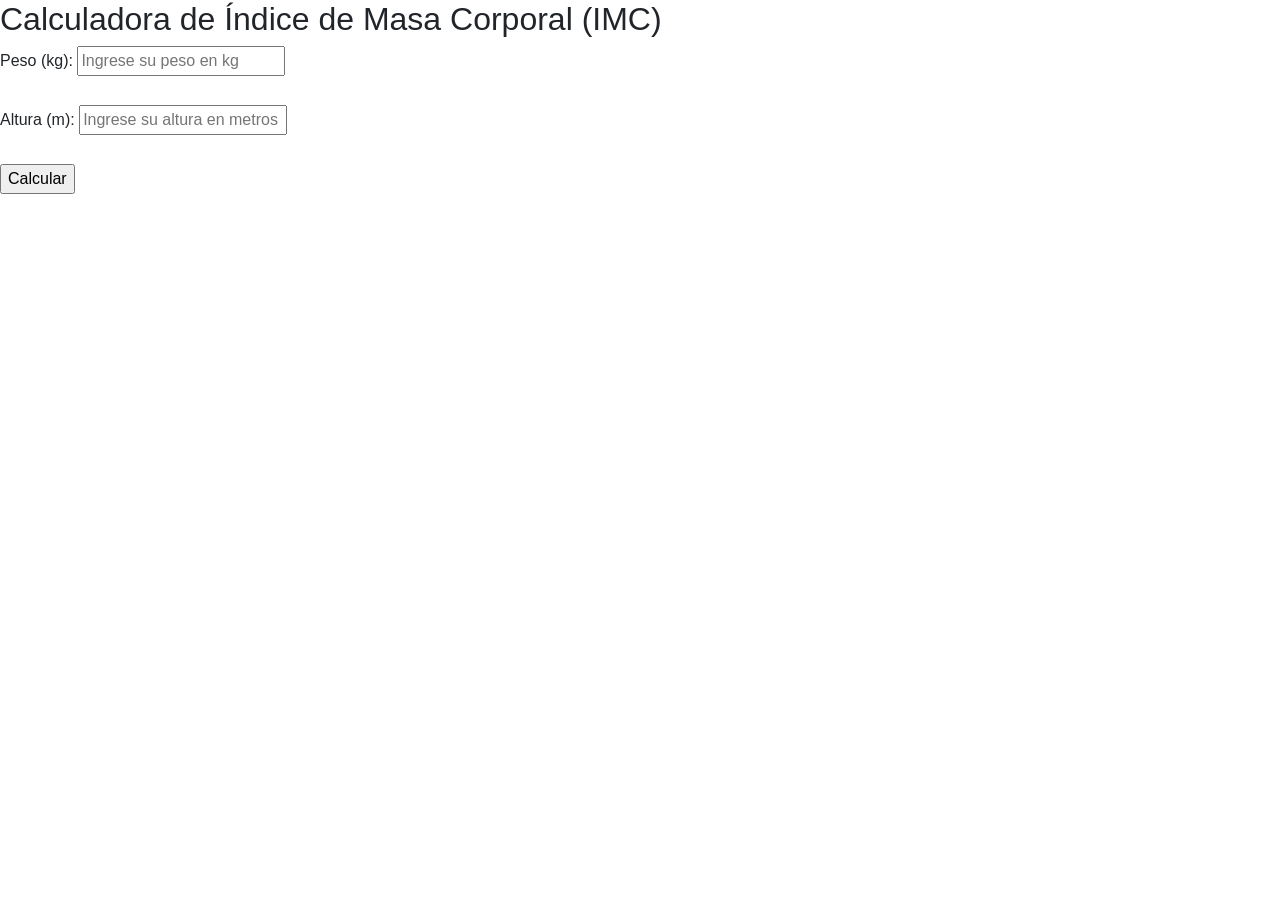
<file: CalculadoraDeIMC.html>
<!doctype html>
<html lang="en">
  <head>
    <title>Title</title>
    <!-- Required meta tags -->
    <meta charset="utf-8">
    <meta name="viewport" content="width=device-width, initial-scale=1, shrink-to-fit=no">

    <!-- Bootstrap CSS -->
    <link rel="stylesheet" href="https://stackpath.bootstrapcdn.com/bootstrap/4.3.1/css/bootstrap.min.css" integrity="sha384-ggOyR0iXCbMQv3Xipma34MD+dH/1fQ784/j6cY/iJTQUOhcWr7x9JvoRxT2MZw1T" crossorigin="anonymous">
  </head>
  <body>
    <h2>Calculadora de Índice de Masa Corporal (IMC)</h2>
    <form>
        <label for="peso">Peso (kg):</label>
        <input type="text" name="peso" id="peso" placeholder="Ingrese su peso en kg">
        <br><br>
        <label for="altura">Altura (m):</label>
        <input type="text" name="altura" id="altura" placeholder="Ingrese su altura en metros">
        <br><br>
        <input type="submit" value="Calcular" onclick="calcularIMC(event)">
    </form>
    <p id="resultado"></p>
    <!-- Optional JavaScript -->
    <!-- jQuery first, then Popper.js, then Bootstrap JS -->
     <script src="JS/CalculadoraDeIMC.js"></script>
    <script src="https://code.jquery.com/jquery-3.3.1.slim.min.js" integrity="sha384-q8i/X+965DzO0rT7abK41JStQIAqVgRVzpbzo5smXKp4YfRvH+8abtTE1Pi6jizo" crossorigin="anonymous"></script>
    <script src="https://cdnjs.cloudflare.com/ajax/libs/popper.js/1.14.7/umd/popper.min.js" integrity="sha384-UO2eT0CpHqdSJQ6hJty5KVphtPhzWj9WO1clHTMGa3JDZwrnQq4sF86dIHNDz0W1" crossorigin="anonymous"></script>
    <script src="https://stackpath.bootstrapcdn.com/bootstrap/4.3.1/js/bootstrap.min.js" integrity="sha384-JjSmVgyd0p3pXB1rRibZUAYoIIy6OrQ6VrjIEaFf/nJGzIxFDsf4x0xIM+B07jRM" crossorigin="anonymous"></script>
  </body>
</html>
</file>
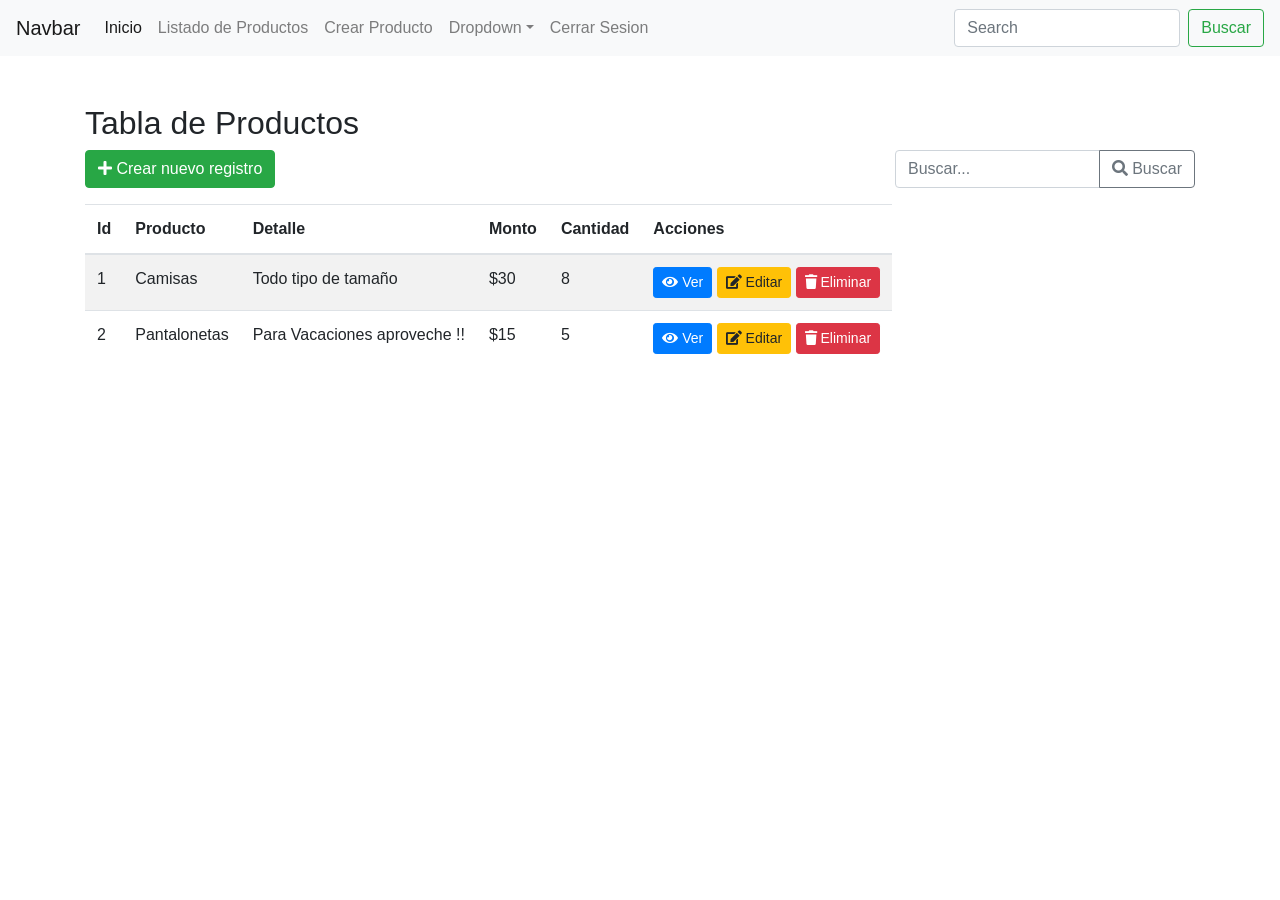
<file: List-Products.html>
<!doctype html>
<html lang="en">

<head>
    <title>Title</title>
    <!-- Required meta tags -->
    <meta charset="utf-8">
    <meta name="viewport" content="width=device-width, initial-scale=1, shrink-to-fit=no">

    <!-- Bootstrap CSS -->
    <link rel="stylesheet" href="https://stackpath.bootstrapcdn.com/bootstrap/4.3.1/css/bootstrap.min.css"
        integrity="sha384-ggOyR0iXCbMQv3Xipma34MD+dH/1fQ784/j6cY/iJTQUOhcWr7x9JvoRxT2MZw1T" crossorigin="anonymous">
    <link rel="stylesheet" href="https://use.fontawesome.com/releases/v5.8.1/css/all.css"
        integrity="sha384-50oBUHEmvpQ+1lW4y57PTFmhCaXp0ML5d60M1M7uH2+nqUivzIebhndOJK28anvf" crossorigin="anonymous">

</head>

<body>
    <nav class="navbar navbar-expand-sm navbar-light bg-light">
        <a class="navbar-brand" href="#">Navbar</a>
        <button class="navbar-toggler d-lg-none" type="button" data-toggle="collapse" data-target="#collapsibleNavId"
            aria-controls="collapsibleNavId" aria-expanded="false" aria-label="Toggle navigation">
            <span class="navbar-toggler-icon"></span>
        </button>
        <div class="collapse navbar-collapse" id="collapsibleNavId">
            <ul class="navbar-nav mr-auto mt-2 mt-lg-0">
                <li class="nav-item active">
                    <a class="nav-link" href="Index.html">Inicio <span class="sr-only">(current)</span></a>
                </li>
                <li class="nav-item">
                    <a class="nav-link" href="List-Products.html">Listado de Productos</a>
                </li>
                <li class="nav-item">
                    <a class="nav-link" href="New-Product.html">Crear Producto</a>
                </li>

                <li class="nav-item dropdown">
                    <a class="nav-link dropdown-toggle" href="#" id="dropdownId" data-toggle="dropdown"
                        aria-haspopup="true" aria-expanded="false">Dropdown</a>
                    <div class="dropdown-menu" aria-labelledby="dropdownId">
                        <a class="dropdown-item" href="#">Action 1</a>
                        <a class="dropdown-item" href="#">Action 2</a>
                    </div>
                </li>
                <li class="nav-item">
                    <a class="nav-link" href="#" onclick="CerrarSesion()">Cerrar Sesion</a>
                </li>
            </ul>
            <form class="form-inline my-2 my-lg-0">
                <input class="form-control mr-sm-2" type="text" placeholder="Search">
                <button class="btn btn-outline-success my-2 my-sm-0" type="submit">Buscar</button>
            </form>
        </div>
    </nav>
    <!-- -Tabla    
    -Producto
    -Detalle
    -Monto
    -Cantidad
    -Acciones  -->

    <div class="container mt-5">
        <!-- 
        Crear Nuevos Productos 
        Buscador
        -->
        <h2>Tabla de Productos </h2>
        <div class="d-flex justify-content-between mb-3">

            <!-- Button trigger modal -->
            <button type="button" class="btn btn-success " data-toggle="modal" data-target="#modelId">
                <i class="fas fa-plus"></i> Crear nuevo registro
            </button>

            <div class="input-group " style="width: 300px;">

                <input type="text" class="form-control" placeholder="Buscar..." name="" id="">
                <div class="input-group-append">
                    <button class="btn btn-outline-secondary" type="button"><i class="fas fa-search"></i> Buscar
                    </button>
                </div>
            </div>
        </div>
        <!-- -Tabla    
    -Producto
    -Detalle
    -Monto
    -Cantidad
    -Acciones  
    -->
        <table class="table table-striped table-inverse table-responsive">
            <thead class="thead-inverse">
                <tr>
                    <th>Id</th>
                    <th>Producto</th>
                    <th>Detalle</th>
                    <th>Monto</th>
                    <th>Cantidad</th>
                    <th>Acciones</th>
                </tr>
            </thead>
            <tbody>
                <tr>
                    <td>1</td>
                    <td>Camisas</td>
                    <td>Todo tipo de tamaño</td>
                    <td>$30</td>
                    <td>8</td>
                    <td>
                        <button class="btn btn-primary btn-sm"> <i class="fas fa-eye"></i> Ver</button>
                        <button class="btn btn-warning btn-sm"> <i class="fas fa-edit"></i> Editar</button>
                        <button class="btn btn-danger btn-sm"> <i class="fas fa-trash"></i> Eliminar</button>
                    </td>
                </tr>
                <tr>
                    <td>2</td>
                    <td>Pantalonetas</td>
                    <td>Para Vacaciones aproveche !!</td>
                    <td>$15</td>
                    <td>5</td>
                    <td>
                        <button class="btn btn-primary btn-sm"> <i class="fas fa-eye"></i> Ver</button>
                        <button class="btn btn-warning btn-sm"> <i class="fas fa-edit"></i> Editar</button>
                        <button class="btn btn-danger btn-sm"> <i class="fas fa-trash"></i> Eliminar</button>


                    </td>
                </tr>
            </tbody>
        </table>



        <!-- Modal -->
        <div class="modal fade" id="modelId" tabindex="-1" role="dialog" aria-labelledby="modelTitleId"
            aria-hidden="true">
            <div class="modal-dialog" role="document">
                <div class="modal-content">
                    <div class="modal-header">
                        <h5 class="modal-title">Modal title</h5>
                        <button type="button" class="close" data-dismiss="modal" aria-label="Close">
                            <span aria-hidden="true">&times;</span>
                        </button>
                    </div>
                    <div class="modal-body">
                        Body Aqui El formulario
                    </div>
                    <div class="modal-footer">
                        <button type="button" class="btn btn-secondary" data-dismiss="modal">Close</button>
                        <button type="button" class="btn btn-primary">Save</button>
                    </div>
                </div>
            </div>
        </div>


    </div>


    <!-- Optional JavaScript -->

    <!-- jQuery first, then Popper.js, then Bootstrap JS -->
    <script src="https://code.jquery.com/jquery-3.3.1.slim.min.js"
        integrity="sha384-q8i/X+965DzO0rT7abK41JStQIAqVgRVzpbzo5smXKp4YfRvH+8abtTE1Pi6jizo"
        crossorigin="anonymous"></script>
    <script src="https://cdnjs.cloudflare.com/ajax/libs/popper.js/1.14.7/umd/popper.min.js"
        integrity="sha384-UO2eT0CpHqdSJQ6hJty5KVphtPhzWj9WO1clHTMGa3JDZwrnQq4sF86dIHNDz0W1"
        crossorigin="anonymous"></script>
    <script src="https://stackpath.bootstrapcdn.com/bootstrap/4.3.1/js/bootstrap.min.js"
        integrity="sha384-JjSmVgyd0p3pXB1rRibZUAYoIIy6OrQ6VrjIEaFf/nJGzIxFDsf4x0xIM+B07jRM"
        crossorigin="anonymous"></script>
        <script src="JS/NavBar.js"></script>
</body>

</html>
</file>
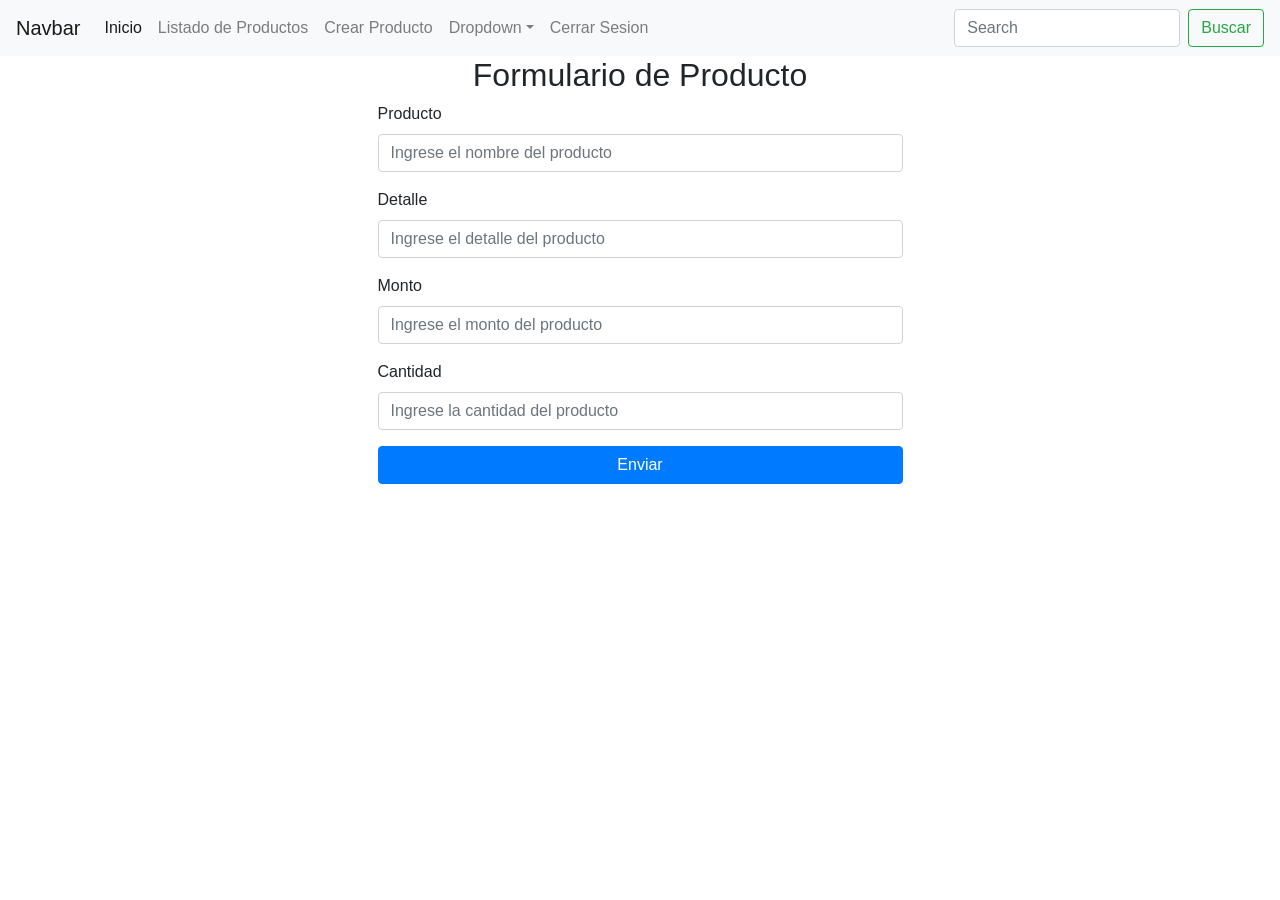
<file: New-Product.html>
<!doctype html>
<html lang="en">

<head>
  <title>Title</title>
  <!-- Required meta tags -->
  <meta charset="utf-8">
  <meta name="viewport" content="width=device-width, initial-scale=1, shrink-to-fit=no">

  <!-- Bootstrap CSS -->
  <link rel="stylesheet" href="https://stackpath.bootstrapcdn.com/bootstrap/4.3.1/css/bootstrap.min.css"
    integrity="sha384-ggOyR0iXCbMQv3Xipma34MD+dH/1fQ784/j6cY/iJTQUOhcWr7x9JvoRxT2MZw1T" crossorigin="anonymous">
</head>

<body>
  <nav class="navbar navbar-expand-sm navbar-light bg-light">
    <a class="navbar-brand" href="#">Navbar</a>
    <button class="navbar-toggler d-lg-none" type="button" data-toggle="collapse" data-target="#collapsibleNavId"
      aria-controls="collapsibleNavId" aria-expanded="false" aria-label="Toggle navigation">
      <span class="navbar-toggler-icon"></span>
    </button>
    <div class="collapse navbar-collapse" id="collapsibleNavId">
      <ul class="navbar-nav mr-auto mt-2 mt-lg-0">
        <li class="nav-item active">
          <a class="nav-link" href="Index.html">Inicio <span class="sr-only">(current)</span></a>
        </li>
        <li class="nav-item">
          <a class="nav-link" href="List-Products.html">Listado de Productos</a>
        </li>
        <li class="nav-item">
          <a class="nav-link" href="New-Product.html">Crear Producto</a>
        </li>

        <li class="nav-item dropdown">
          <a class="nav-link dropdown-toggle" href="#" id="dropdownId" data-toggle="dropdown" aria-haspopup="true"
            aria-expanded="false">Dropdown</a>
          <div class="dropdown-menu" aria-labelledby="dropdownId">
            <a class="dropdown-item" href="#">Action 1</a>
            <a class="dropdown-item" href="#">Action 2</a>
          </div>
        </li>
        <li class="nav-item">
          <a class="nav-link" href="#" onclick="CerrarSesion()">Cerrar Sesion</a>
        </li>
      </ul>
      <form class="form-inline my-2 my-lg-0">
        <input class="form-control mr-sm-2" type="text" placeholder="Search">
        <button class="btn btn-outline-success my-2 my-sm-0" type="submit">Buscar</button>
      </form>
    </div>
  </nav>

  <!-- -Crear Formulario Centrado  
    -Producto
    -Detalle
    -Monto
    -Cantidad
    -Boton -->
  <!-- margin 0 auto -->
  <!-- flex: row columns justify content center  -->

  <div class="container d-flex justify-content-center">
    <div class="col-md-6 ">
      <h2 class="text-center">Formulario de Producto</h2>
      <form>
        <div class="form-group">
          <label for="producto">Producto</label>
          <input type="text" class="form-control" id="producto" placeholder="Ingrese el nombre del producto">
        </div>
        <div class="form-group">
          <label for="detalle">Detalle</label>
          <input type="text" class="form-control" id="detalle" placeholder="Ingrese el detalle del producto">
        </div>
        <div class="form-group">
          <label for="monto">Monto</label>
          <input type="number" class="form-control" id="monto" placeholder="Ingrese el monto del producto">
        </div>
        <div class="form-group">
          <label for="cantidad">Cantidad</label>
          <input type="number" class="form-control" id="cantidad" placeholder="Ingrese la cantidad del producto">
        </div>
        <button type="submit" class="btn btn-primary btn-block">Enviar</button>
      </form>
    </div>
  </div>




  <!-- Optional JavaScript -->
  <!-- jQuery first, then Popper.js, then Bootstrap JS -->
  <script src="https://code.jquery.com/jquery-3.3.1.slim.min.js"
    integrity="sha384-q8i/X+965DzO0rT7abK41JStQIAqVgRVzpbzo5smXKp4YfRvH+8abtTE1Pi6jizo"
    crossorigin="anonymous"></script>
  <script src="https://cdnjs.cloudflare.com/ajax/libs/popper.js/1.14.7/umd/popper.min.js"
    integrity="sha384-UO2eT0CpHqdSJQ6hJty5KVphtPhzWj9WO1clHTMGa3JDZwrnQq4sF86dIHNDz0W1"
    crossorigin="anonymous"></script>
  <script src="https://stackpath.bootstrapcdn.com/bootstrap/4.3.1/js/bootstrap.min.js"
    integrity="sha384-JjSmVgyd0p3pXB1rRibZUAYoIIy6OrQ6VrjIEaFf/nJGzIxFDsf4x0xIM+B07jRM"
    crossorigin="anonymous"></script>
  <script src="JS/NavBar.js"></script>

</body>

</html>
</file>
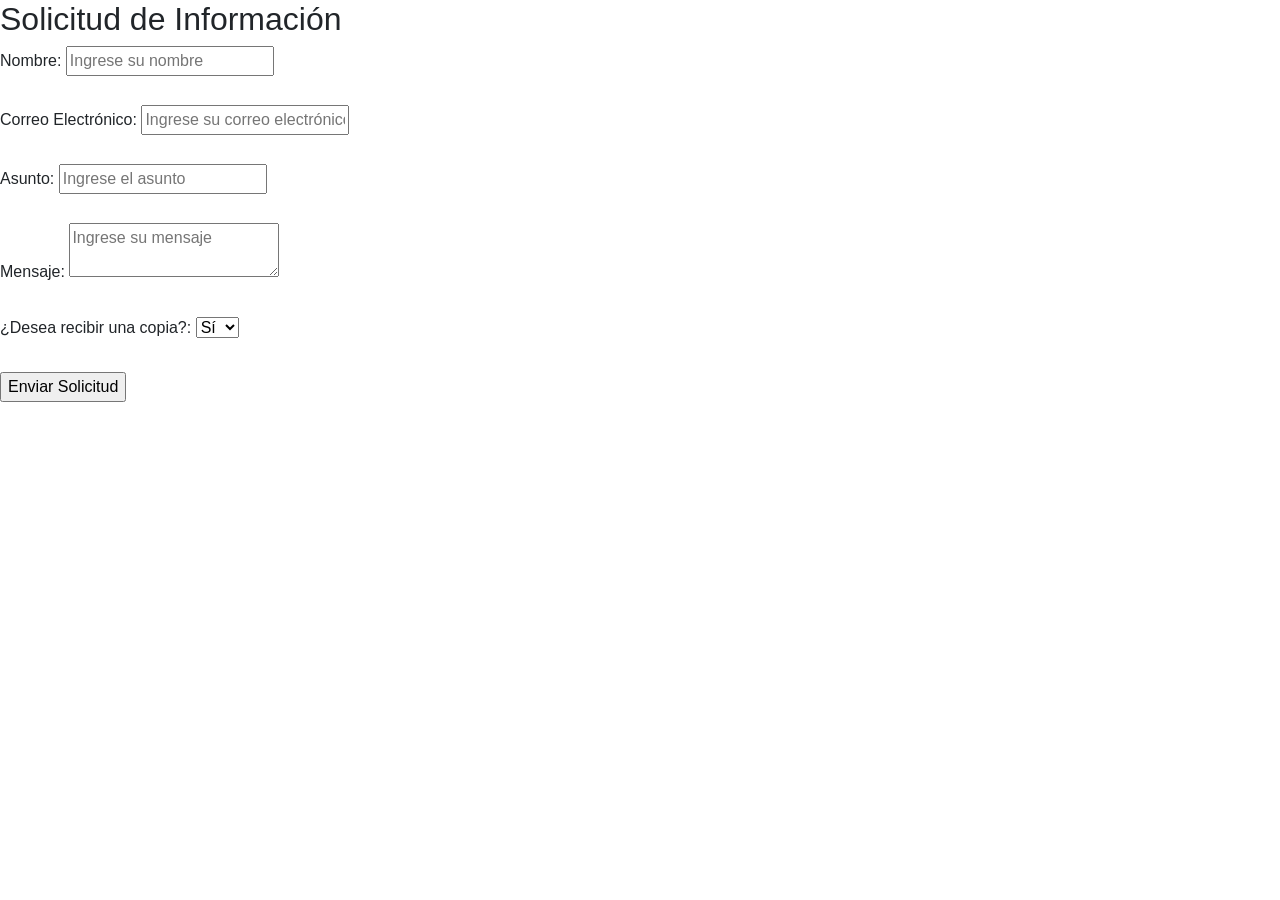
<file: SoicitudDeInformacion.html>
<!doctype html>
<html lang="en">
  <head>
    <title>Title</title>
    <!-- Required meta tags -->
    <meta charset="utf-8">
    <meta name="viewport" content="width=device-width, initial-scale=1, shrink-to-fit=no">

    <!-- Bootstrap CSS -->
    <link rel="stylesheet" href="https://stackpath.bootstrapcdn.com/bootstrap/4.3.1/css/bootstrap.min.css" integrity="sha384-ggOyR0iXCbMQv3Xipma34MD+dH/1fQ784/j6cY/iJTQUOhcWr7x9JvoRxT2MZw1T" crossorigin="anonymous">
  </head>
  <body>
    <h2>Solicitud de Información</h2>
    <form id="formularioSolicitud">
        <label for="nombre">Nombre:</label>
        <input type="text" name="nombre" id="nombre" placeholder="Ingrese su nombre">
        <br><br>
        <label for="email">Correo Electrónico:</label>
        <input type="text" name="email" id="email" placeholder="Ingrese su correo electrónico">
        <br><br>
        <label for="asunto">Asunto:</label>
        <input type="text" name="asunto" id="asunto" placeholder="Ingrese el asunto">
        <br><br>
        <label for="mensaje">Mensaje:</label>
        <textarea name="mensaje" id="mensaje" placeholder="Ingrese su mensaje"></textarea>
        <br><br>
        <label for="copia">¿Desea recibir una copia?:</label>
        <select name="copia" id="copia">
            <option value="si">Sí</option>
            <option value="no">No</option>
        </select>
        <br><br>
        <input type="submit" value="Enviar Solicitud" onclick="enviarSolicitud(event)">
    </form>
    <div id="resultado"></div> 
    <!-- Optional JavaScript -->
    <!-- jQuery first, then Popper.js, then Bootstrap JS -->
     <script src="JS/SolicitudDeInformacion.js"></script>
    <script src="https://code.jquery.com/jquery-3.3.1.slim.min.js" integrity="sha384-q8i/X+965DzO0rT7abK41JStQIAqVgRVzpbzo5smXKp4YfRvH+8abtTE1Pi6jizo" crossorigin="anonymous"></script>
    <script src="https://cdnjs.cloudflare.com/ajax/libs/popper.js/1.14.7/umd/popper.min.js" integrity="sha384-UO2eT0CpHqdSJQ6hJty5KVphtPhzWj9WO1clHTMGa3JDZwrnQq4sF86dIHNDz0W1" crossorigin="anonymous"></script>
    <script src="https://stackpath.bootstrapcdn.com/bootstrap/4.3.1/js/bootstrap.min.js" integrity="sha384-JjSmVgyd0p3pXB1rRibZUAYoIIy6OrQ6VrjIEaFf/nJGzIxFDsf4x0xIM+B07jRM" crossorigin="anonymous"></script>
  </body>
</html>
</file>
